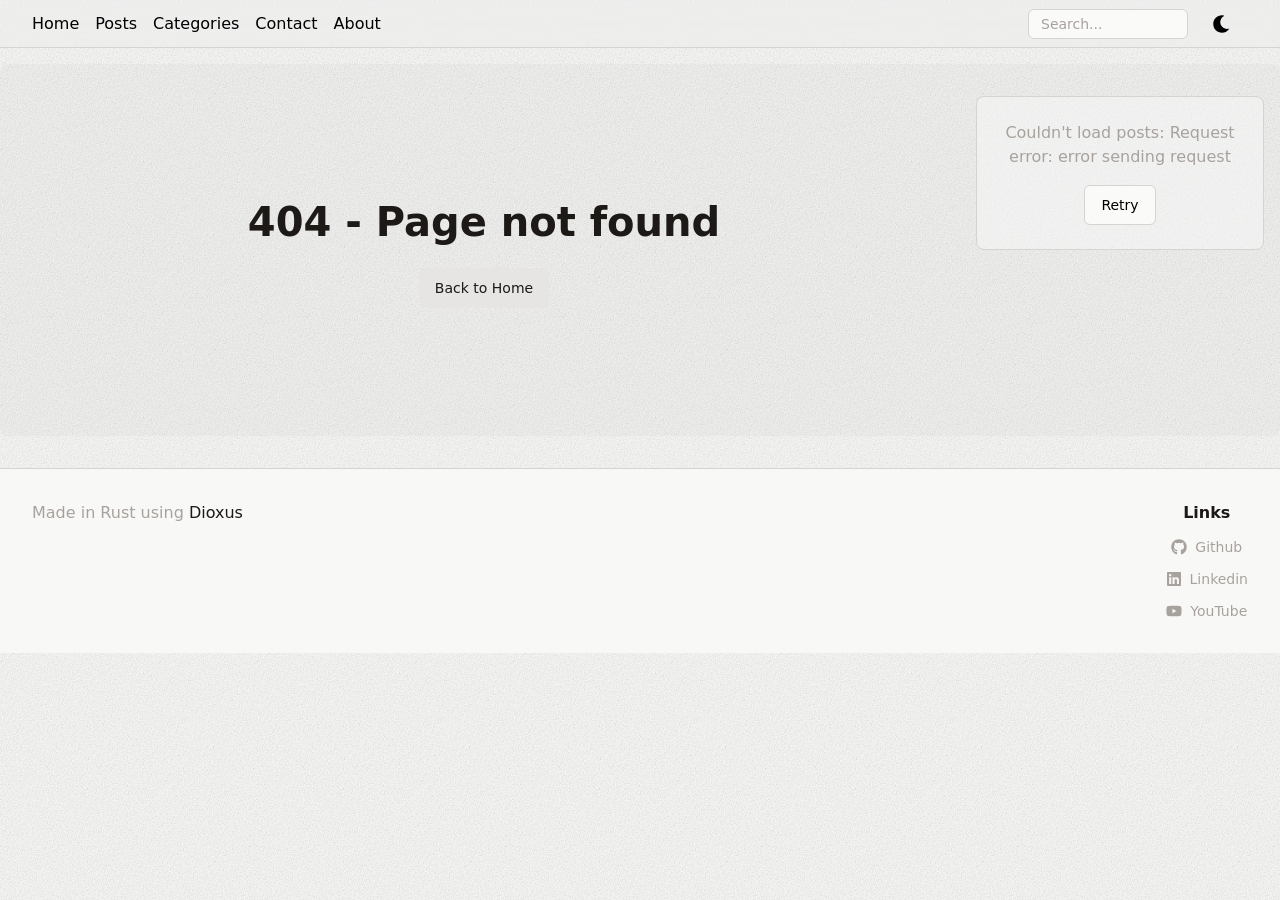
<file: index.html>
<!DOCTYPE html>
<html>
    <head>
        <title>Andrew.rs</title>
        <meta content="text/html;charset=utf-8" http-equiv="Content-Type">
        <meta name="viewport" content="width=device-width, initial-scale=1">
        <meta charset="UTF-8">
    <link rel="stylesheet" href="/./assets/tailwind-dxh761ff92abee21952.css" type="text/css"><link rel="preload" as="script" href="/./assets/andrew-dot-rs-dxh4cb170ec94ffb095.js" crossorigin></head>
    <body>
        <div id="main"></div>
    <script type="module" async src="/./assets/andrew-dot-rs-dxh4cb170ec94ffb095.js"></script>
            </body>
</html>
</file>
